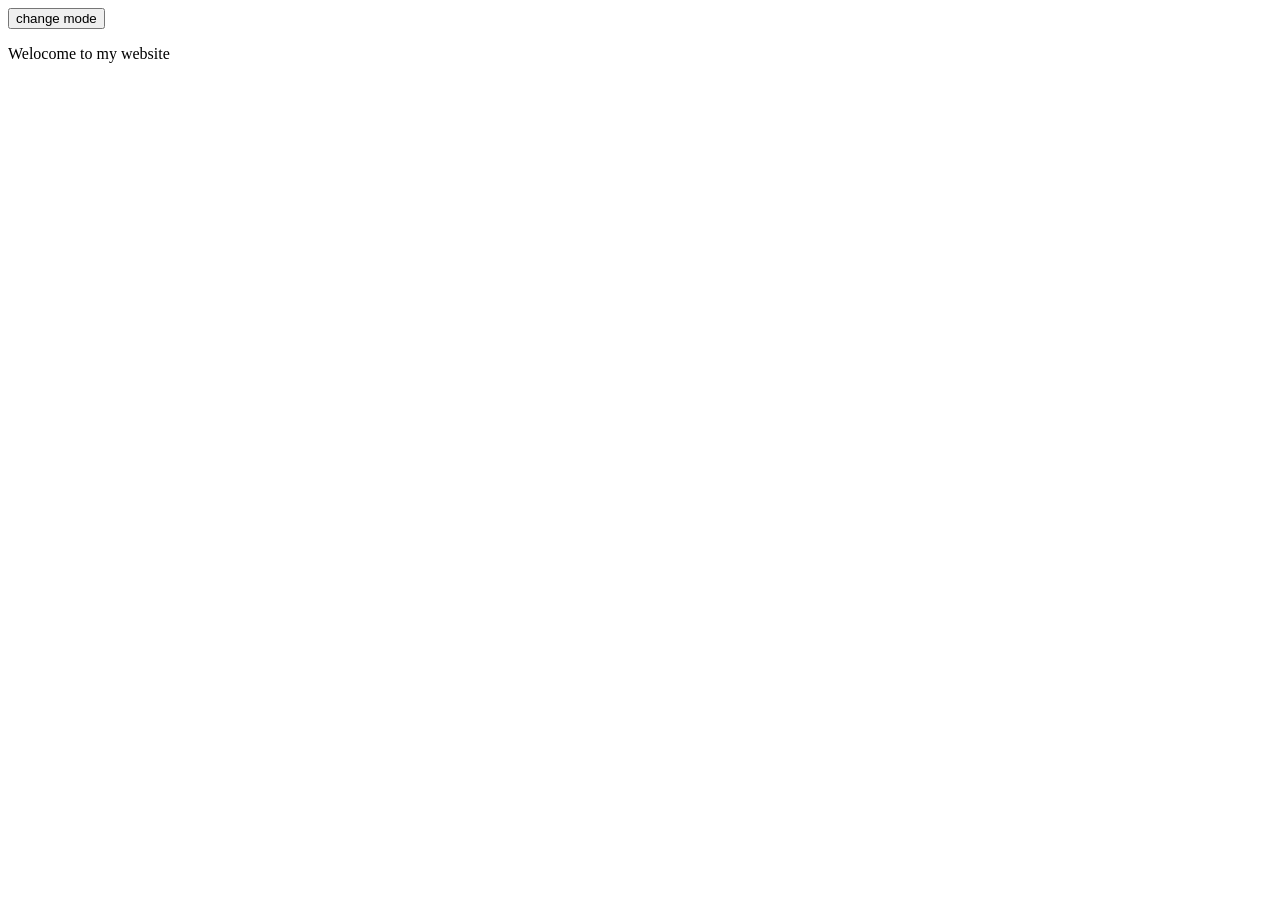
<file: Event.html>
<!DOCTYPE html>
<html lang="en">
<head>
    <meta charset="UTF-8">
    <meta name="viewport" content="width=device-width, initial-scale=1.0">
    <title>Document</title>
    <link rel="stylesheet" href="Event.css">
</head>
<body>
    <!-- <button id="btn1">btn1</button> -->

     <!-- <button class="btn1">btn1</button> <br><br>
     <div id="div1">I am a Demo of click in js</div> <br> -->

     <button id="mode">change mode </button>
     <p>Welocome to my website</p>

    <!-- <button onclick="console.log('Demo of Events in JavaScript') ;alert('hello')">Click me</button> -->
    <!-- <button ondblclick="console.log('I am a Demo of double click')">Double click me to apply events</button> -->
    <!-- <br><br> -->
    <!-- <div onmouseover="console.log('onmouse event')">This is a box</div> -->
    <script src="Event.js"></script>
</body>
</html>
</file>
<file: Event.css>
/* div{
    height: 100px;
    width: 100px;
    background-color: dodgerblue;
    color: white;
    border: 1px solid black;
} */


.dark{
    background-color: black;
    color: black;
}

.light{
    background-color: white;
    color: white;
}
</file>
